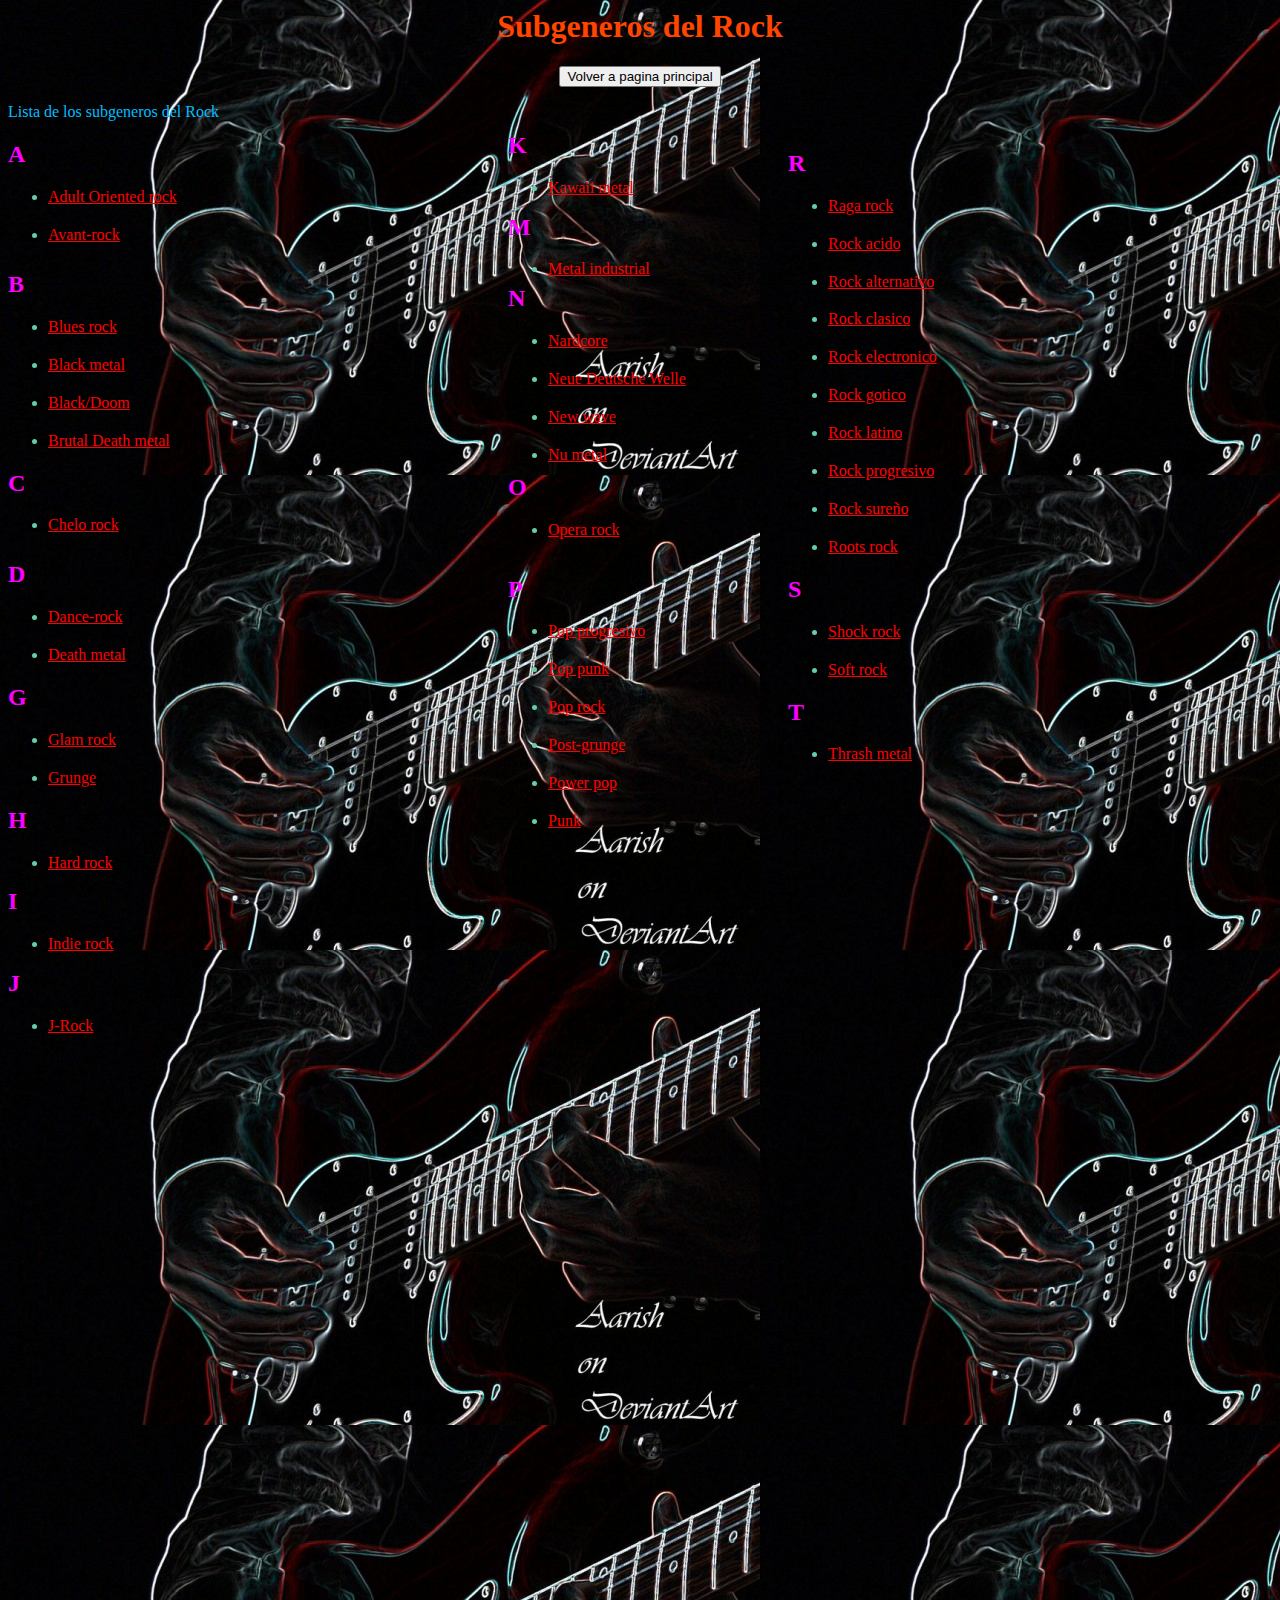
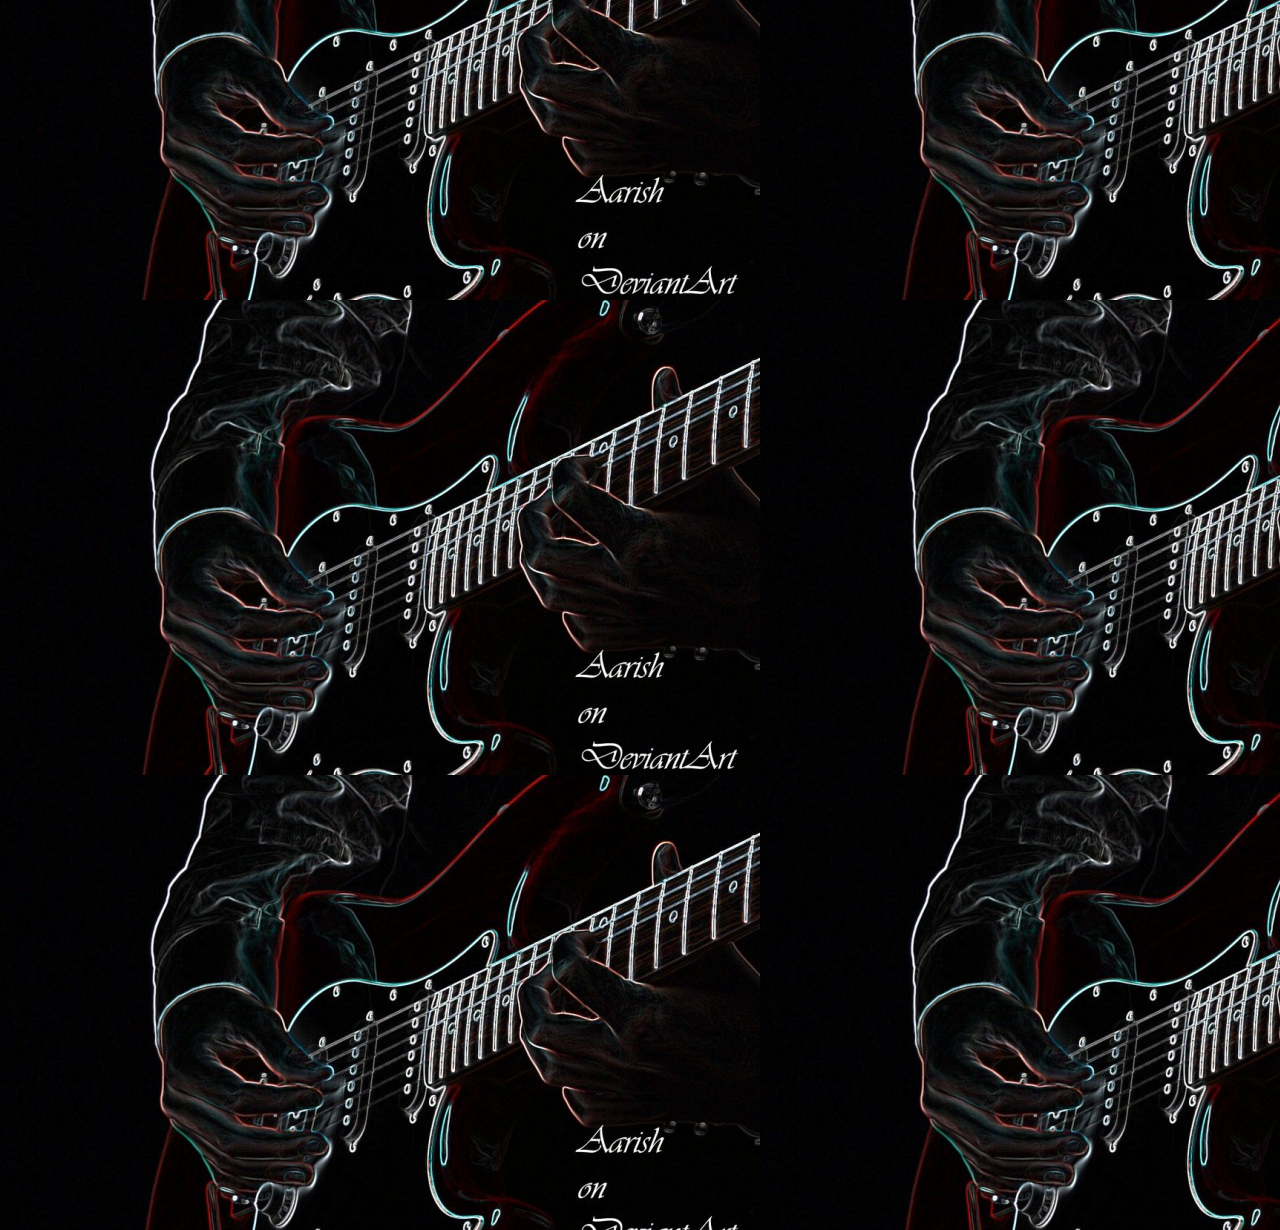
<file: Paginas/Sub.html>
﻿<html>
  <head>
    <title> Subgeneros </title>    
    <link rel="stylesheet"  type="text/css" href="css/ESTILOSUB.css">
    <link rel="shortcut icon" type="Imagenes/x-icon" href="Icono/Rock.ico">
  </head>
  <body link="red" vlink="#335BFF" alink="#CE33FF" background="Imagenes/Sol.jpg" text="#FF4500">
  <center><h1> Subgeneros del Rock</h1></center>
  <a href="../INDEX.html">
   <center> <input name="boton" type="submit" value="Volver a pagina principal"> </center>
   </a>	
		<p>Lista de los subgeneros del Rock</p>
		                                                                        
			<nav class="A"><h2> A </h2>  
                                  <ul>                                                  
                                  <li> <a target="_self" href="https://es.wikipedia.org/wiki/Adult_Oriented_Rock">Adult Oriented rock <h2> </a></center></h2>  </li>
                                  <li> <a target="_self" href="https://es.wikipedia.org/wiki/Avant-rock">Avant-rock <h2> </a><br/></center></h2>  </li>
                        </ul>
			</nav>

			<nav class="B"><h2> B </h2>
				<ul>
                                   <li><a target="_self" href="https://es.wikipedia.org/wiki/Blues_rock">Blues rock <h2></a></center></h2>  </li> 
                                   <li><a target="_self" href="https://es.wikipedia.org/wiki/Black_metal">Black metal <h2></a></center></h2>  </li> 
                                   <li><a target="_self" href="https://es.wikipedia.org/wiki/Black/doom">Black/Doom  <h2></a></center></h2>  </li> 
                                   <li><a target="_self" href="https://es.wikipedia.org/wiki/Brutal_death_metal"> Brutal Death metal <h2></a></center></h2> </li>
				</ul>
		       </nav>

                        <nav class="C"><h2> C </h2>
				<ul>
                                        <li> <a target="_self" href="https://es.wikipedia.org/wiki/Chelo_rock">Chelo rock <h2></a><br/></center></h2> </li> 
				</ul>                                    
                         </li>
                        </nav>
                        <nav class="D"> <h2> D </h2>
				<ul>
					<li><a target="_self" href="https://es.wikipedia.org/wiki/Dance-rock"> Dance-rock <h2></a></center></h2> </li>
                                        <li><a target="_self" href="https://es.wikipedia.org/wiki/Death_metal"> Death metal <h2></a></center></h2> </li>
                                        
				</ul>
			  </nav>

                         <nav class="G"><h2> G </h2>
				<ul>
                                        <li><a target="_self" href="https://es.wikipedia.org/wiki/Glam_rock"> Glam rock <h2></a></center></h2> </li>
                                        <li><a target="_self" href="https://es.wikipedia.org/wiki/Grunge">  Grunge <h2></a></center></h2> </li>
				</ul>
			 </nav>


                         <nav class="H"><h2> H </h2>
				<ul>
					<li><a target="_self" href="https://es.wikipedia.org/wiki/Hard_rock"> Hard rock  <h2></a><br/></center></h2></li>
				</ul>
                         </nav>

                         <nav class="I"><h2> I </h2>
				<ul>
					<li><a target="_self" href="https://es.wikipedia.org/wiki/Indie_rock"> Indie rock  <h2></a><br/></center></h2></li>
				</ul>
			
                         </nav>
                          <nav class="J"> <h2> J </h2>
                                  <ul>
                             <li><a target="_self" href="https://es.wikipedia.org/wiki/J-Rock"> J-Rock  <h2></a><br/></center></h2></li>
                        	</ul>
                         </nav>
		

                        <nav class="K"><h2> K </h2>
				<ul>
					<li> <a target="_self" href="https://es.wikipedia.org/wiki/Kawaii_metal">Kawaii metal  <h2></a><br/></center></h2></li>
				</ul>
			</nav> 

                        <nav class="M"><h2> M </h2>
				<ul>
					<li> <a target="_self" href="https://es.wikipedia.org/wiki/Metal_industrial"> Metal industrial  <h2></a><br/></center></h2></li>
				</ul>
			</nav> 

                        <nav class="N"> <h2> N </h2>
				<ul>
					<li> <a target="_self" href="https://es.wikipedia.org/wiki/Nardcore">Nardcore <h2></a></center></h2></li>
					<li> <a target="_self" href="https://es.wikipedia.org/wiki/Neue_Deutsche_Welle">Neue Deutsche Welle <h2></a></center></h2></li>
					<li> <a target="_self" href="https://es.wikipedia.org/wiki/New_wave"> New wave <h2></a></center></h2></li>
                                        <li> <a target="_self" href="https://es.wikipedia.org/wiki/Nu_metal"> Nu metal <h2></a></center></h2></li>
				</ul>
			</nav>

                        <nav class="O"><h2> O </h2>
				<ul>
					<li> <a target="_self" href="https://es.wikipedia.org/wiki/%C3%93pera_rock">Opera rock <h2></a><br/></center></h2></li>
				</ul>
			</nav>

                        <nav class="P"> <h2> P </h2>
				<ul>
                                        <li> <a target="_self" href="https://es.wikipedia.org/wiki/Pop_progresivo">Pop progresivo <h2></a></center></h2></li>
					<li> <a target="_self" href="https://es.wikipedia.org/wiki/Pop_punk">Pop punk <h2></a></center></h2></li>
                                        <li> <a target="_self" href="https://es.wikipedia.org/wiki/Pop_rock">Pop rock <h2></a></center></h2></li>
                                        <li> <a target="_self" href="https://es.wikipedia.org/wiki/Post-grunge">Post-grunge <h2></a></center></h2></li> 
                                        <li> <a target="_self" href="https://es.wikipedia.org/wiki/Power_pop">Power pop <h2></a></center></h2></li>
                                        <li> <a target="_self" href="https://es.wikipedia.org/wiki/Punk">Punk <h2></a></center></h2></li>
				</ul>
                          </nav>
                          <nav class="R"><h2> R </h2>
				<ul>
					<li> <a target="_self" href="https://es.wikipedia.org/wiki/Raga_rock">Raga rock <h2></a></center></h2></li>
					<li> <a target="_self" href="https://es.wikipedia.org/wiki/Rock_%C3%A1cido">Rock acido <h2></a></center></h2></li>
                                        <li> <a target="_self" href="https://es.wikipedia.org/wiki/Rock_alternativo">Rock alternativo <h2></a></center></h2></li>
                                        <li> <a target="_self" href="https://es.wikipedia.org/wiki/Rock_cl%C3%A1sico">Rock clasico <h2></a></center></h2></li> 
                                        <li> <a target="_self" href="https://es.wikipedia.org/wiki/Rock_electr%C3%B3nico">Rock electronico <h2></a></center></h2></li>
                                        <li> <a target="_self" href="https://es.wikipedia.org/wiki/Rock_g%C3%B3tico">Rock gotico <h2></a></center></h2></li>
                                        <li> <a target="_self" href="https://es.wikipedia.org/wiki/Rock_latino">Rock latino <h2></a></center></h2></li>
                                        <li> <a target="_self" href="https://es.wikipedia.org/wiki/Rock_progresivo">Rock progresivo <h2></a></center></h2></li>
                                        <li> <a target="_self" href="https://es.wikipedia.org/wiki/Rock_sure%C3%B1o">Rock sureño <h2></a></center></h2></li>
                                        <li> <a target="_self" href="https://es.wikipedia.org/wiki/Roots_rock">Roots rock <h2></a></center></h2></li>
				</ul>
			 </nav>

                         <nav class="S"><h2> S </h2>
				<ul>
					<li> <a target="_self" href="https://es.wikipedia.org/wiki/Shock_rock">Shock rock <h2></a></center></h2></li>
      					<li> <a target="_self" href="https://es.wikipedia.org/wiki/Soft_rock">Soft rock <h2></a></center></h2></li>
 
				</ul>
                         </nav>

                        <nav class="T"><h2> T </h2>
				<ul>
					<li> <a target="_self" href="https://es.wikipedia.org/wiki/Thrash_metal"> Thrash metal  <h2></a><br/></center></h2></li>
				</ul>
			</nav> 
                        
  </body>
</html>
</file>
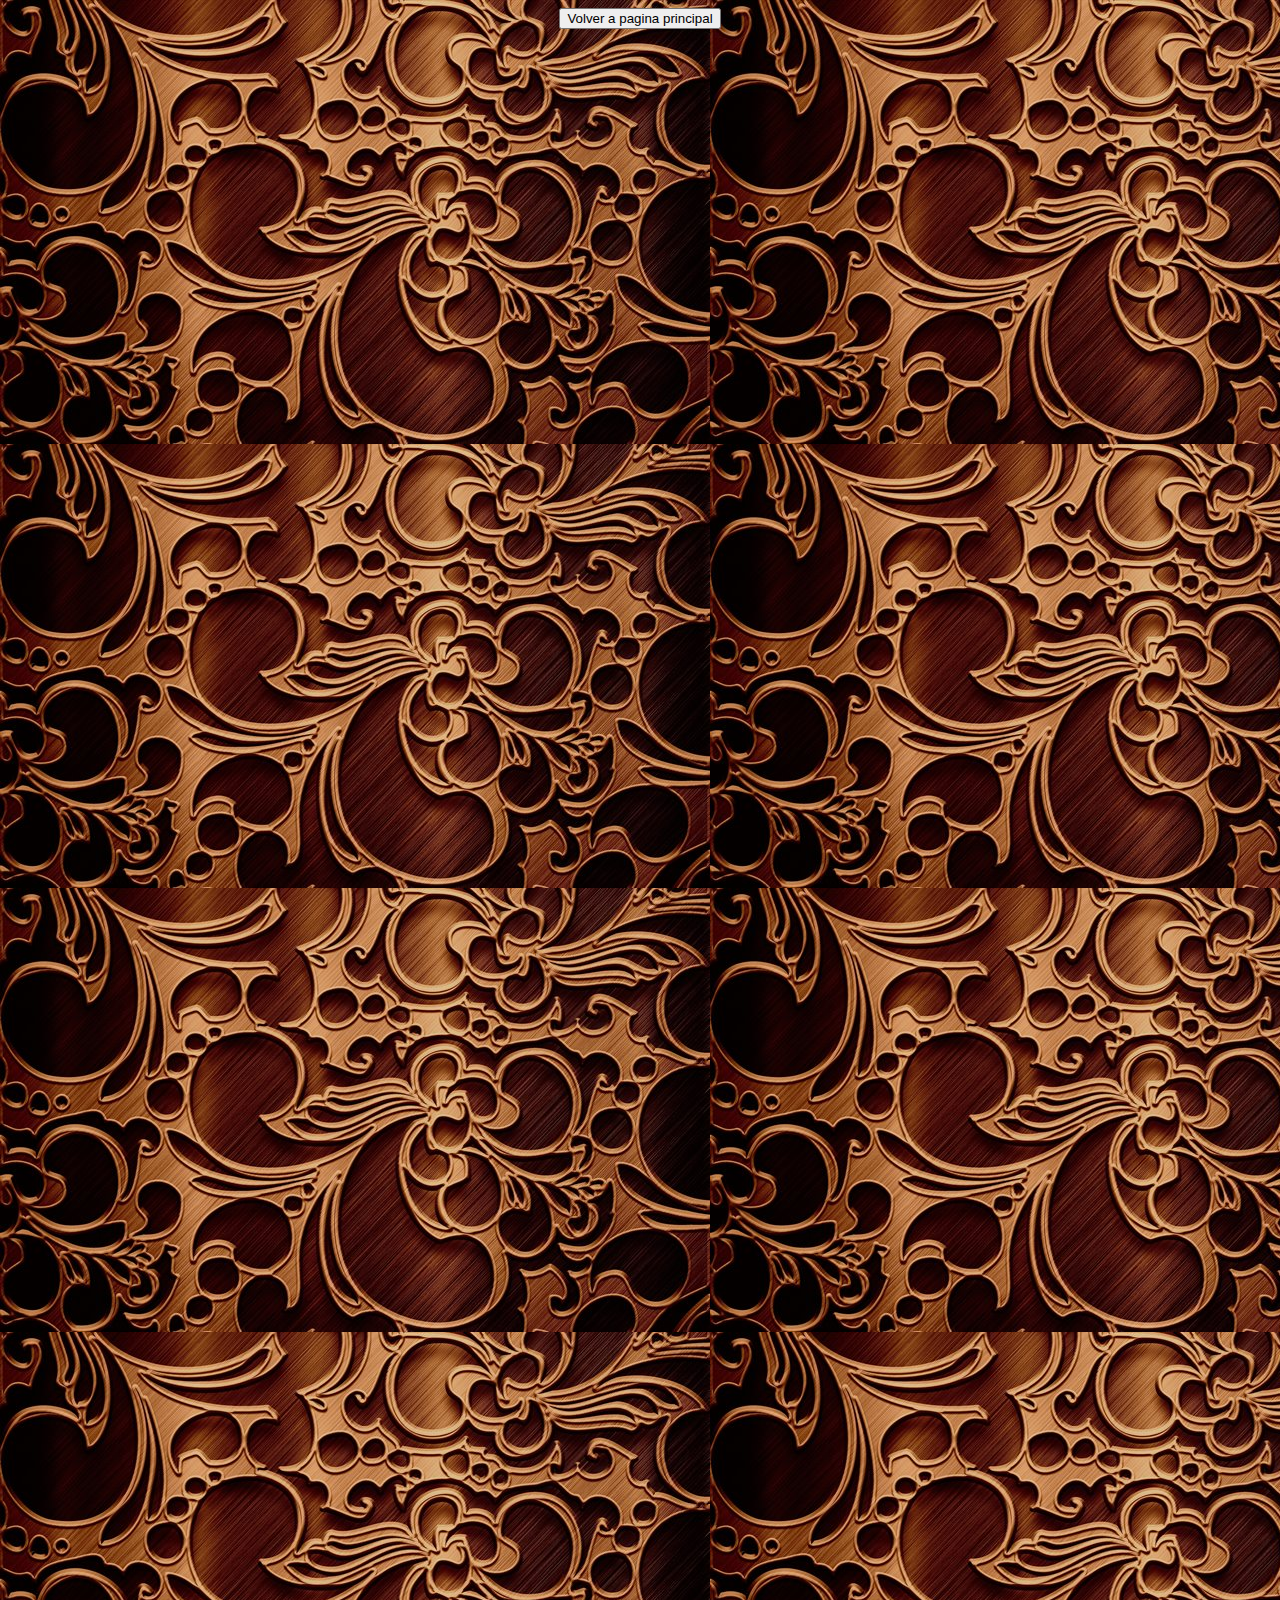
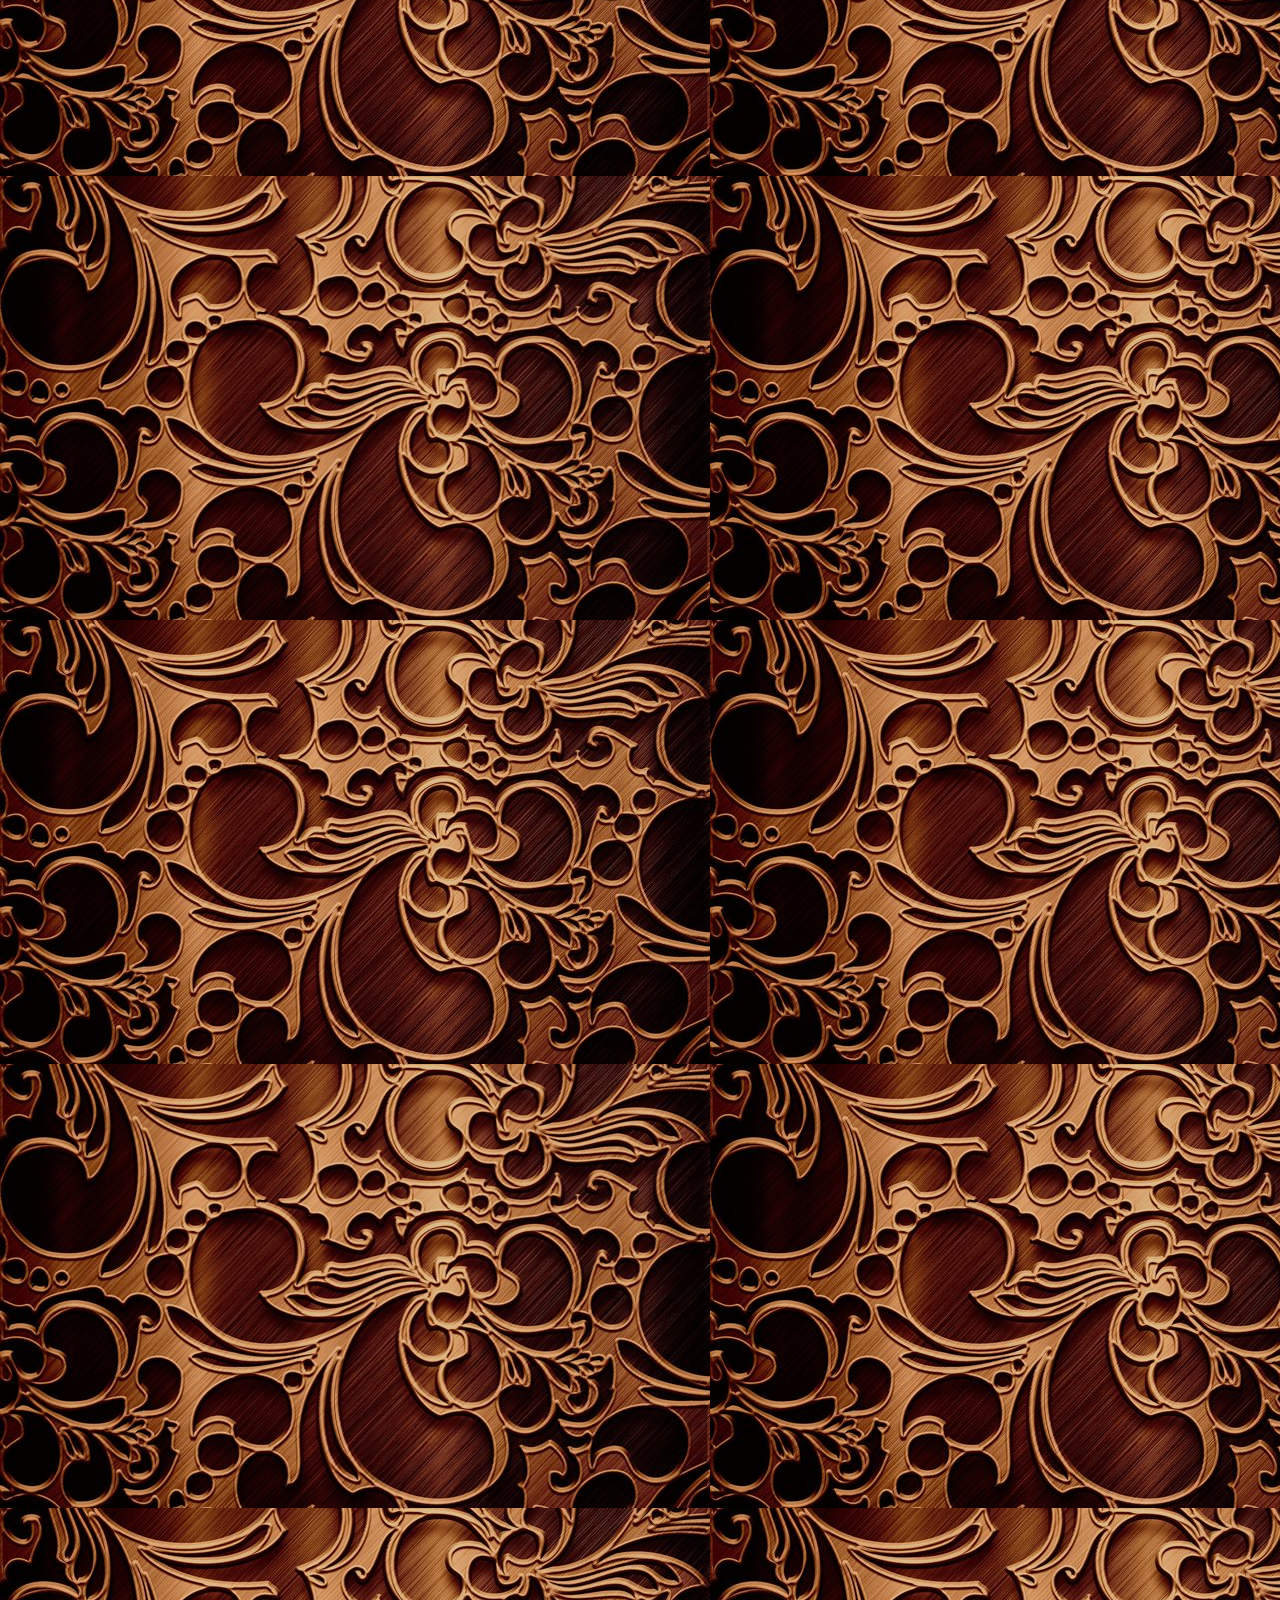
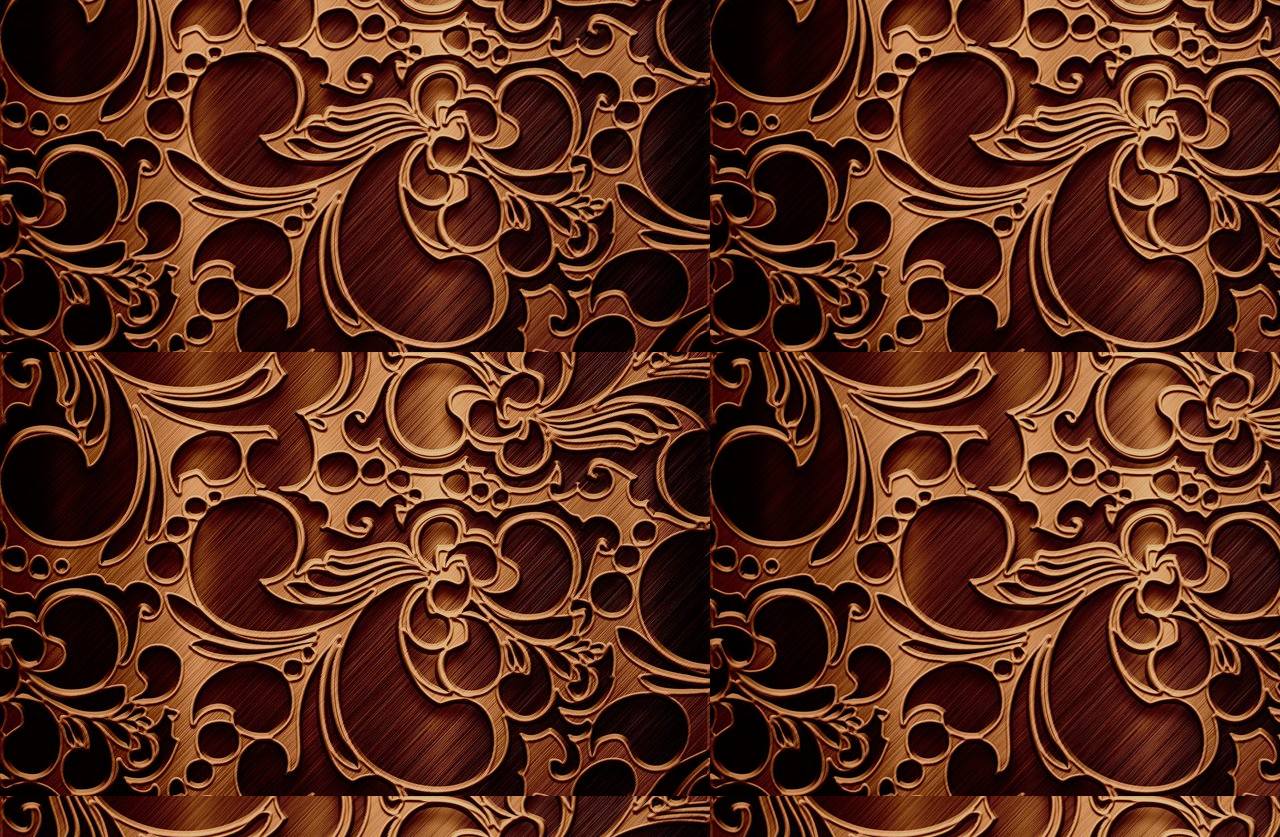
<file: Paginas/Videos.HTML>
<html>
  <head>
    <title> Seccion de videos de rock </title>
<link rel="stylesheet"  type="text/css" href="css/Estilo.css">
  </head>
  <body background="Imagenes/Fondo2.jpg">
<a href="../INDEX.html">
<center> <input name="boton" type="submit" value="Volver a pagina principal"> </center>
   </a>
<div class="powerwolf"><iframe width="560" height="315" src="https://www.youtube.com/embed/c5v5JPZk0r4" title="YouTube video player" frameborder="0" allow="accelerometer; autoplay; clipboard-write; encrypted-media; gyroscope; picture-in-picture" allowfullscreen></iframe>
</div>

<div class="black"><iframe width="560" height="315" src="https://www.youtube.com/embed/cen1SvpTsYk" title="YouTube video player" frameborder="0" allow="accelerometer; autoplay; clipboard-write; encrypted-media; gyroscope; picture-in-picture" allowfullscreen></iframe>
</div>

<div class="cannibal"><iframe width="560" height="315" src="https://www.youtube.com/embed/6CxuyY7vMDw" title="YouTube video player" frameborder="0" allow="accelerometer; autoplay; clipboard-write; encrypted-media; gyroscope; picture-in-picture" allowfullscreen></iframe>
</div>

<div class="slipknot"><iframe width="560" height="315" src="https://www.youtube.com/embed/EF5BSsIm4bA" title="YouTube video player" frameborder="0" allow="accelerometer; autoplay; clipboard-write; encrypted-media; gyroscope; picture-in-picture" allowfullscreen></iframe>
</div>

<div class="mayhem"><iframe width="560" height="315" src="https://www.youtube.com/embed/y84gW_5ZFKE" title="YouTube video player" frameborder="0" allow="accelerometer; autoplay; clipboard-write; encrypted-media; gyroscope; picture-in-picture" allowfullscreen></iframe>
</div>

<div class="ozzy"><iframe width="560" height="315" src="https://www.youtube.com/embed/bwDpAfFzcRQ" title="YouTube video player" frameborder="0" allow="accelerometer; autoplay; clipboard-write; encrypted-media; gyroscope; picture-in-picture" allowfullscreen></iframe>
</div>

<div class="metallica"><iframe width="560" height="315" src="https://www.youtube.com/embed/87by1DjfxLw" title="YouTube video player" frameborder="0" allow="accelerometer; autoplay; clipboard-write; encrypted-media; gyroscope; picture-in-picture" allowfullscreen></iframe>
</div>

<div class="cannibal2"><iframe width="560" height="315" src="https://www.youtube.com/embed/L9WmUSM-VEk" title="YouTube video player" frameborder="0" allow="accelerometer; autoplay; clipboard-write; encrypted-media; gyroscope; picture-in-picture" allowfullscreen></iframe>
</div>

<div class="cannibal3"><iframe width="560" height="315" src="https://www.youtube.com/embed/Eze7x7cNj7I" title="YouTube video player" frameborder="0" allow="accelerometer; autoplay; clipboard-write; encrypted-media; gyroscope; picture-in-picture" allowfullscreen></iframe>
</div>

<div class="kiss"><iframe width="560" height="315" src="https://www.youtube.com/embed/9o--0G4kxFY" title="YouTube video player" frameborder="0" allow="accelerometer; autoplay; clipboard-write; encrypted-media; gyroscope; picture-in-picture" allowfullscreen></iframe>
</div>

<div class="metallica2"><iframe width="560" height="315" src="https://www.youtube.com/embed/qdlQyNe_9tE" title="YouTube video player" frameborder="0" allow="accelerometer; autoplay; clipboard-write; encrypted-media; gyroscope; picture-in-picture" allowfullscreen></iframe>
</div>

<div class="pink"><iframe width="560" height="315" src="https://www.youtube.com/embed/W0bi7OfaKMY" title="YouTube video player" frameborder="0" allow="accelerometer; autoplay; clipboard-write; encrypted-media; gyroscope; picture-in-picture" allowfullscreen></iframe>
</div>

<div class="rammstein"><iframe width="560" height="315" src="https://www.youtube.com/embed/Xz1VfjXASuo" title="YouTube video player" frameborder="0" allow="accelerometer; autoplay; clipboard-write; encrypted-media; gyroscope; picture-in-picture" allowfullscreen></iframe>
</div>

<div class="queen"><iframe width="560" height="315" src="https://www.youtube.com/embed/EjXetWK-Ur8" title="YouTube video player" frameborder="0" allow="accelerometer; autoplay; clipboard-write; encrypted-media; gyroscope; picture-in-picture" allowfullscreen></iframe>
</div>

<div class="iron"><iframe width="560" height="315" src="https://www.youtube.com/embed/-QEb0iZ9uxc" title="YouTube video player" frameborder="0" allow="accelerometer; autoplay; clipboard-write; encrypted-media; gyroscope; picture-in-picture" allowfullscreen></iframe>
</div>

<div class="marilyn"><iframe width="560" height="315" src="https://www.youtube.com/embed/WBbiZaMbktg" title="YouTube video player" frameborder="0" allow="accelerometer; autoplay; clipboard-write; encrypted-media; gyroscope; picture-in-picture" allowfullscreen></iframe>
</div>

<div class="depeche"><iframe width="560" height="315" src="https://www.youtube.com/embed/B9f2BmlDB4w" title="YouTube video player" frameborder="0" allow="accelerometer; autoplay; clipboard-write; encrypted-media; gyroscope; picture-in-picture" allowfullscreen></iframe>
</div>

<div class="apo"><iframe width="560" height="315" src="https://www.youtube.com/embed/0tN6_1dJveM" title="YouTube video player" frameborder="0" allow="accelerometer; autoplay; clipboard-write; encrypted-media; gyroscope; picture-in-picture" allowfullscreen></iframe>
</div>

<div class="limp"><iframe width="560" height="315" src="https://www.youtube.com/embed/pMmLHGlci0M" title="YouTube video player" frameborder="0" allow="accelerometer; autoplay; clipboard-write; encrypted-media; gyroscope; picture-in-picture" allowfullscreen></iframe>
</div>

<div class="megadeth"><iframe width="560" height="315" src="https://www.youtube.com/embed/Sy4dhcELoqc" title="YouTube video player" frameborder="0" allow="accelerometer; autoplay; clipboard-write; encrypted-media; gyroscope; picture-in-picture" allowfullscreen></iframe>
</div>

</body>
</html>
</file>
<file: Paginas/css/ESTILOSUB.css>
h2 {
   color:#FF00FF;
}
p {
   color:#00BFFF;
}

li {
   color:#66CDAA;
}

.B{
    width:;
    height:;
    position:relative;
    top:; 
    bottom:40px;
    left:px;
}

.C{
    width:;
    height:;
    position:relative;
    top:; 
    bottom:40px;
    left:px;
}
.D{
    width:;
    height:;
    position:relative;
    top:; 
    bottom:80px;
    left:px;
}

.G{
    width:;
    height:;
    position:relative;
    top:; 
    bottom:80px;
    left:px;
}

.H{
    width:;
    height:;
    position:relative;
    top:; 
    bottom:80px;
    left:px;
}

.I{
    width:;
    height:;
    position:relative;
    top:; 
    bottom:130px;
    left:px;
}
.J{
    width:;
    height:;
    position:relative;
    top:; 
    bottom:180px;
    left:px;
}

.K{
    width:;
    height:;
    position:relative;
    top:; 
    bottom:1150px;
    left:500px;
}

.M{
    width:;
    height:;
    position:relative;
    top:; 
    bottom:1200px;
    left:500px;
}
.N{
    width:;
    height:;
    position:relative;
    top:; 
    bottom:1260px;
    left:500px;
}

.O{
    width:;
    height:;
    position:relative;
    top:; 
    bottom:1270px;
    left:500px;
}

.P{
    width:;
    height:;
    position:relative;
    top:; 
    bottom:1300px;
    left:500px;
}

.R{
    width:;
    height:;
    position:relative;
    top:; 
    bottom:2000px;
    left:780px;
}

.S{
    width:;
    height:;
    position:relative;
    top:; 
    bottom:2000px;
    left:780px;
}

.T{
    width:;
    height:;
    position:relative;
    top:; 
    bottom:2000px;
    left:780px;
}
</file>
<file: Paginas/css/Estilo.css>
body {
  background-color:#5D6D7E;
}
.powerwolf {
    width:300px;
    height:200px;
    position:relative;
    top:20px; 
    bottom:;
    right:;
    left:;
}

.black {
    width:300px;
    height:200px;
    position:relative;
    top:; 
    bottom:185px;
    right:;
    left:770px;
}

.cannibal {
    width:300px;
    height:200px;
    position:relative;
    top:; 
    bottom:;
    right:;
    left:;
}

.slipknot{
    width:300px;
    height:200px;
    position:relative;
    top:; 
    bottom:200px;
    right:;
    left:770px;
}

.mayhem{
    width:300px;
    height:200px;
    position:relative;
    top:; 
    bottom:;
    right:;
    left:;
}

.ozzy{
    width:300px;
    height:200px;
    position:relative;
    top:; 
    bottom:200px;
    right:;
    left:770px;
}

.metallica{
    width:300px;
    height:200px;
    position:relative;
    top:; 
    bottom:;
    right:;
    left:;
}

.cannibal2{
    width:300px;
    height:200px;
    position:relative;
    top:; 
    bottom:200px;
    right:;
    left:770px;
}

.cannibal3{
    width:300px;
    height:200px;
    position:relative;
    top:; 
    bottom:;
    right:;
    left:;
}

.kiss{
    width:300px;
    height:200px;
    position:relative;
    top:; 
    bottom:200px;
    right:;
    left:770px;
}

.metallica2{
    width:300px;
    height:200px;
    position:relative;
    top:; 
    bottom:;
    right:;
    left:;
}

.pink{
    width:300px;
    height:200px;
    position:relative;
    top:; 
    bottom:200px;
    right:;
    left:770px;
}

.rammstein{
    width:300px;
    height:200px;
    position:relative;
    top:; 
    bottom:;
    right:;
    left:;
}

.queen{
    width:300px;
    height:200px;
    position:relative;
    top:; 
    bottom:200px;
    right:;
    left:770px;
}

.iron{
    width:300px;
    height:200px;
    position:relative;
    top:; 
    bottom:;
    right:;
    left:;
}

.marilyn{
    width:300px;
    height:200px;
    position:relative;
    top:; 
    bottom:200px;
    right:;
    left:770px;
}

.depeche{
    width:300px;
    height:200px;
    position:relative;
    top:; 
    bottom:;
    right:;
    left:;
}

.apo{
    width:300px;
    height:200px;
    position:relative;
    top:; 
    bottom:200px;
    right:;
    left:770px;
}

.limp{
    width:300px;
    height:200px;
    position:relative;
    top:; 
    bottom:;
    right:;
    left:;
}

.megadeth{
    width:300px;
    height:200px;
    position:relative;
    top:; 
    bottom:200px;
    right:;
    left:770px;
}
</file>
